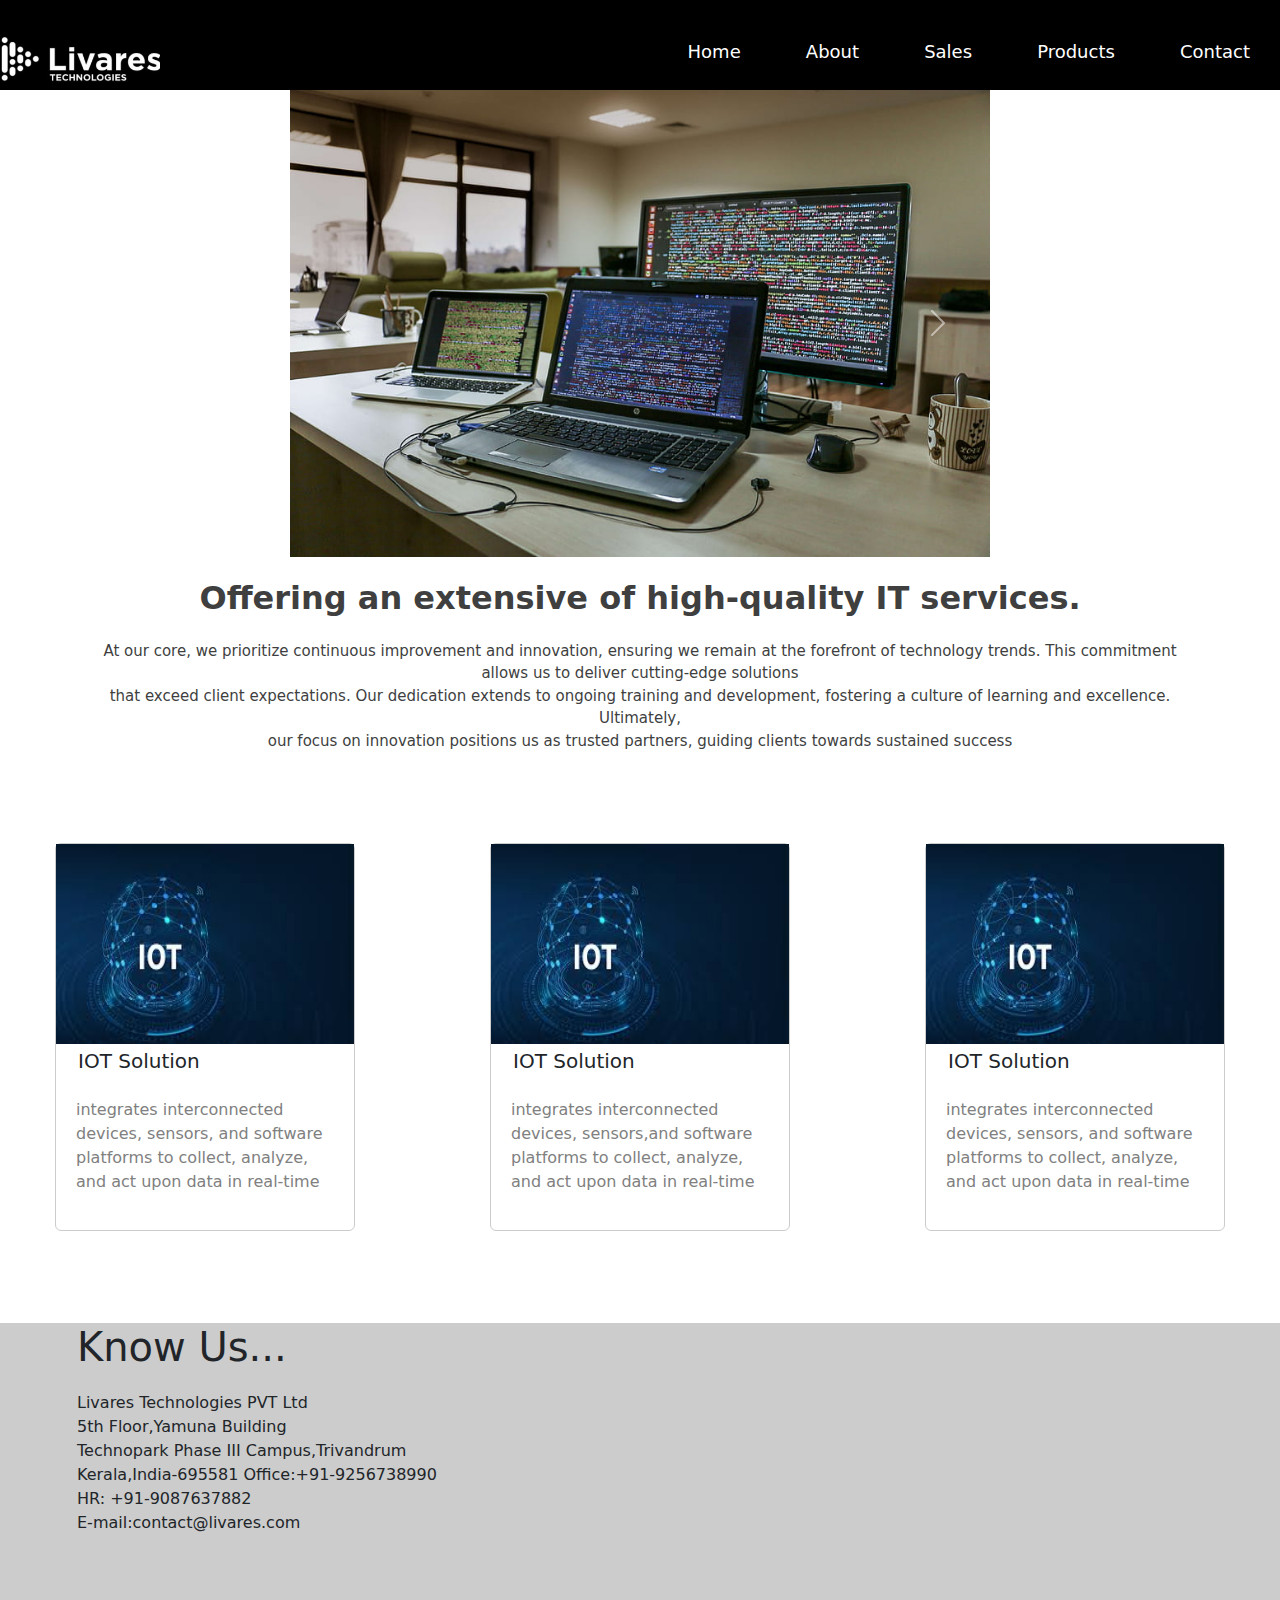
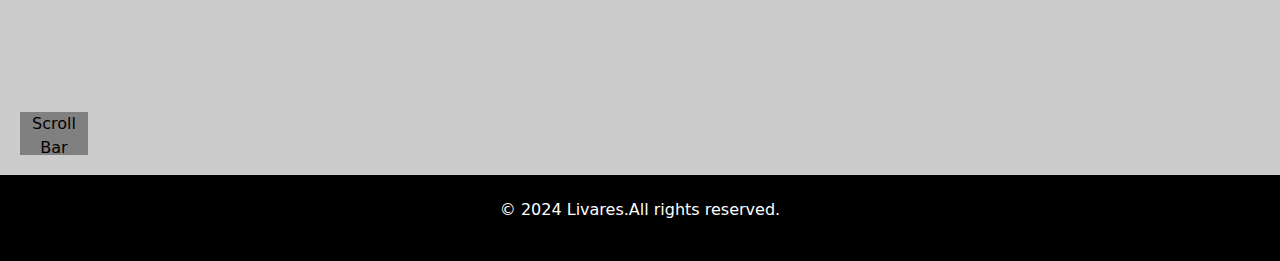
<file: index.html>
<!DOCTYPE html>
<html lang="en">
<head>
    <meta charset="UTF-8">
    <meta name="viewport" content="width=device-width, initial-scale=1.0">
    <title>Livares</title>
    <!----------------- Include Bootstrap CSS------------------>
    <link href="https://cdn.jsdelivr.net/npm/bootstrap@5.3.3/dist/css/bootstrap.min.css" rel="stylesheet">
    <link rel="stylesheet" href="style.css">
</head>
<body>
   <div class="navbar">
     <div>
      <img src="./Images/livares_logo.jpg" style="width: 160px;"alt="">
     </div>
      <ul>
        <li><a href="#header">Home</a></li>
        <li><a href="./About-us/about.html">About</a></li>
        <li><a href="./Sales/sales.html">Sales</a></li>
        <li><a href="./Product/product.html">Products</a></li>
        <li><a href="./Contact/contact.html">Contact</a></li>
      </ul>  
   </div>
<!-- --------------------Bootstrap Carousal ---------------->
   <div id="carouselExampleInterval" class="carousel slide" data-bs-ride="carousel">
    <div class="carousel-inner">
      <div class="carousel-item active" data-bs-interval="10000">
        <img src="./Images/gallery_background.jpg" class="d-block w-100 " alt="...">
      </div>
      <div class="carousel-item" data-bs-interval="2000">
        <img src="./Images/coding.jpg" class="d-block w-100" alt="...">
      </div>
      <div class="carousel-item">
        <img src="./Images/gallery_background.jpg" class="d-block w-100" alt="...">
      </div>
    </div>
    <button class="carousel-control-prev" type="button" data-bs-target="#carouselExampleInterval" data-bs-slide="prev">
      <span class="carousel-control-prev-icon" aria-hidden="true"></span>
      <span class="visually-hidden">Previous</span>
    </button>
    <button class="carousel-control-next" type="button" data-bs-target="#carouselExampleInterval" data-bs-slide="next">
      <span class="carousel-control-next-icon" aria-hidden="true"></span>
      <span class="visually-hidden">Next</span>
    </button>
  </div>
   <div class="container">
    <h1>  <strong>Offering an extensive of high-quality IT services.</strong> </h1>
     <p> At our core, we prioritize continuous improvement and innovation, ensuring we remain at the 
      forefront of technology trends. This commitment allows us to deliver cutting-edge solutions <br> that 
      exceed client expectations. Our dedication extends to ongoing training and development, fostering a culture of learning and excellence.
        Ultimately, <br> our focus on innovation
       positions us as trusted partners, guiding clients towards sustained success</p>
   </div>
    <!------------------------ image gallery ----------------------->
  <div class="card-container">
    <div class="card">
      <img src="Images/iot.jpg" alt=" IOT Solution">
       <div class="card-description">
        <h1>IOT Solution</h1>
          <p>integrates interconnected devices, sensors, and software platforms to collect, analyze, and 
            act upon data in real-time</p>
       </div>
    </div>
    <div class="card">
      <img src="Images/iot.jpg" alt=" IOT Solution">
       <div class="card-description">
        <h1>IOT Solution</h1>
          <p>integrates interconnected devices, sensors,and software platforms to collect, analyze, and 
            act upon data in real-time</p>
       </div>
    </div>
    <div class="card">
      <img src='Images/iot.jpg' alt=" IOT Solution">
       <div class="card-description">
        <h1>IOT Solution</h1>
          <p>integrates interconnected devices, sensors, and software platforms to collect, analyze, and 
            act upon data in real-time</p>
       </div>
    </div>
  </div>
<!----------------------- know as------------------------->
<div class="know_vdo"> 
  <div class="know-us">
    <h1>Know Us...</h1>
    <p>Livares Technologies PVT Ltd <br>
    5th Floor,Yamuna Building<br>
    Technopark Phase III Campus,Trivandrum<br>
    Kerala,India-695581
    Office:+91-9256738990<br>
    HR: +91-9087637882<br>
    E-mail:contact@livares.com
  </p>
  </div> 
<!----------------------Youtube video------------------------>
  <div class="video">
    <iframe width="560" height="315" src="https://www.youtube.com/embed/p7e8Ac5_iCw?si=n6106n2AArN8zdNS" title="YouTube video player" frameborder="0" allow="accelerometer; autoplay; clipboard-write; encrypted-media; gyroscope;
     picture-in-picture; web-share" allowfullscreen></iframe>
  </div>
  <!--------------------scroll button----------------------->
 <button onclick="scrollup()" id="top-button">
Scroll Bar
</button>
<footer>
  <p>&copy; 2024 Livares.All rights reserved.</p>
</footer>
<!----------------------------Include Bootstrap JavaScript---------------------------->
<script src="https://cdn.jsdelivr.net/npm/bootstrap@5.3.3/dist/js/bootstrap.bundle.min.js" integrity="sha384-YvpcrYf0tY3lHB60NNkmXc5s9fDVZLESaAA55NDzOxhy9GkcIdslK1eN7N6jIeHz" crossorigin="anonymous"></script>
<script src="script.js"></script>
</body>
</html>
</file>
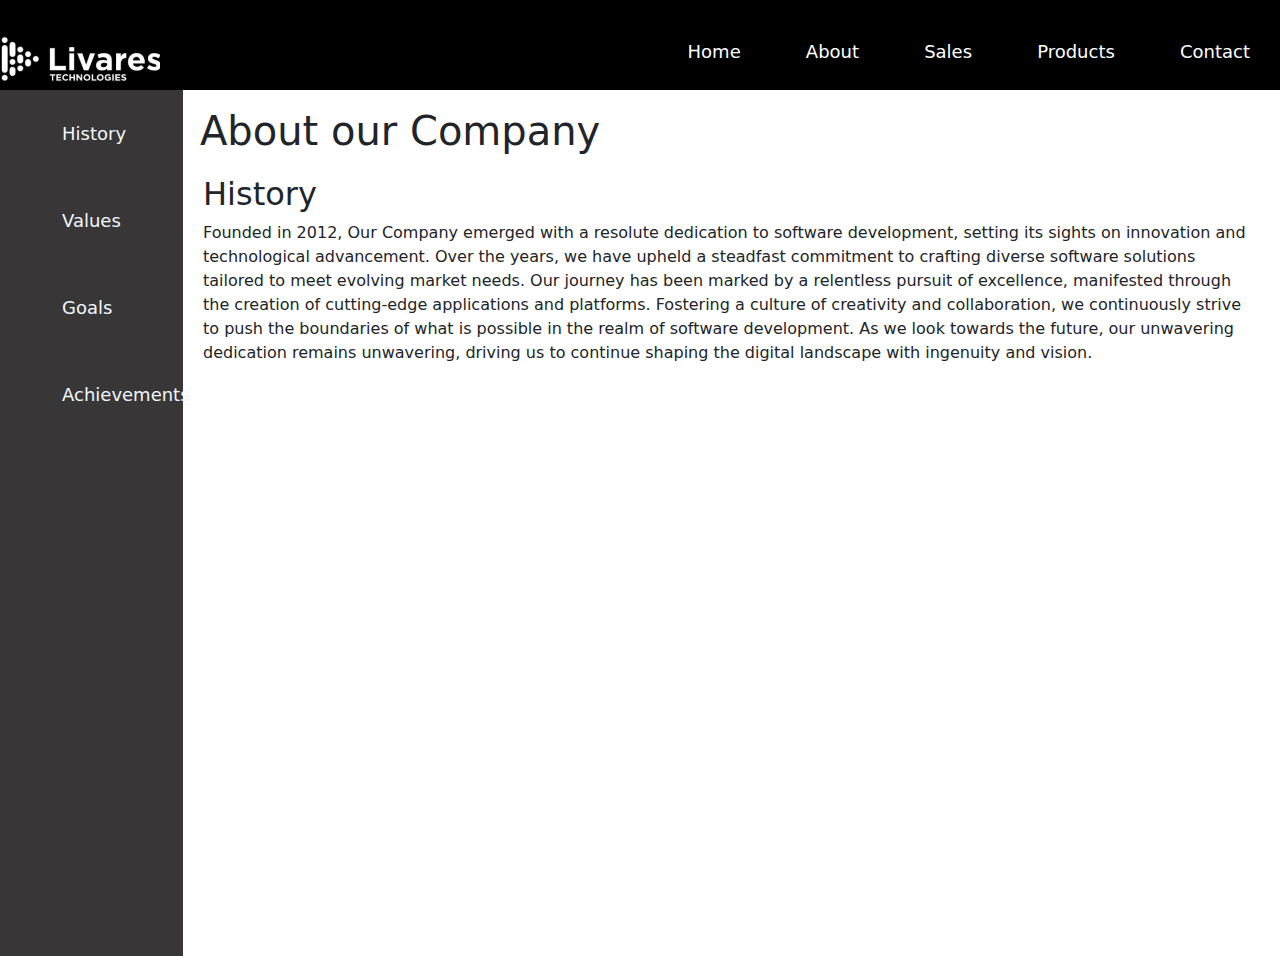
<file: About-us/about.html>
<!DOCTYPE html>
<html lang="en">
<head>
  <meta charset="UTF-8">
  <meta name="viewport" content="width=device-width, initial-scale=1.0">
  <title>Livares</title>
  <link rel="stylesheet" href=about.css>
  <link href="https://cdn.jsdelivr.net/npm/bootstrap@5.3.3/dist/css/bootstrap.min.css" rel="stylesheet" integrity="sha384-QWTKZyjpPEjISv5WaRU9OFeRpok6YctnYmDr5pNlyT2bRjXh0JMhjY6hW+ALEwIH" crossorigin="anonymous">
</head>
<body>
  <!--------------------------Navbar--------------------------- -->
  <div class="navbar">
    <img src="../Images/livares_logo.jpg" style="width: 160px;" alt="Company Logo">
    <ul>
      <li><a href="../index.html" style="color: white; text-decoration: none;">Home</a></li>
      <li><a href="#"  style="color: white; text-decoration: none;">About</a></li>
      <li><a href="../Sales/sales.html"  style="color: white; text-decoration: none;">Sales</a></li>
      <li><a href="../Product/product.html"  style="color: white; text-decoration: none;">Products</a></li>
      <li><a href="../Contact/contact.html"  style="color: white; text-decoration: none;">Contact</a></li>
    </ul>
  </div>
  <!---------------------- Side Bar ------------------------->
  <div class="sidebar_about">
    <div class="sidebar"  >
      <ul >
        <li><a href="#" id="history-link" class="" style="text-decoration: none; color: aliceblue;" >History</a></li>
        <li><a href="#" id="values-link" style="text-decoration: none; color: aliceblue;" >Values</a></li>
        <li><a href="#" id="goals-link" style="text-decoration: none; color: aliceblue;" >Goals</a></li>
        <li><a href="#" id="achievements-link" style="text-decoration: none; color: aliceblue;" >Achievements</a></li>
      </ul>
    </div>
    
    <!------------------- About ---------------------->
    <div class="about-us">
      <h1 style="margin: 17px;">About our Company</h1>
        

      <main>
        <div id="section1" class="section">
          <h2>History</h2>
          <p>Founded in 2012, Our Company emerged with a resolute dedication to
            software development, setting its sights on innovation and technological advancement.
            Over the years, we have upheld a steadfast commitment to crafting diverse software solutions
            tailored to meet evolving market needs. Our journey has been marked by a relentless pursuit of
            excellence, manifested through the creation of cutting-edge applications and platforms. Fostering a
            culture of creativity and collaboration, we continuously strive to push the boundaries of
            what is possible in the realm of software development. As we look towards the future, our
            unwavering dedication remains unwavering, driving us to continue shaping the digital landscape
            with ingenuity and vision.
          </p>
        </div>
        <div id="section2" class="section" style="">
          <h2>Values</h2>
          <li>Integrity</li>
          <li>Inovation</li>
          <li>Customer Satisfaction</li>
          <li>Team Work</li>
        </div>

        <div id="section3" class="section">
          <h2>Goals</h2>
          <p>To become a global firm, create more employment,
            reputed for making the world a better place through innovation
            and unflappable work ethic. We have dedicated ourselves to the cause of creating quality software and
            providing
            world class services to our customers.</p>
        </div>

        <div id="section4" class="section">
          <h2>Achievements</h1>
            <h4>Year 2012: Best Software Solution in Kerala </h4>
            <p>We got an achievement which is best software solution in kerala</p>
            <h4>Year 2015: We got an unicorn startup</h4>
            <p>Our Company valuation was increase and we turned as an unicorn company</p>
            <h4>Year 2018: Higher Turnover in financial year </h4>
            <p>We Raised our turnover from 100 Million $ to 1000 Million $</p>
            <h4>Year 2021: Company which had most client and projects</h4>
            <p>Our company ghad the most client and project in the past 8 year in India</p>
        </h2>
        </div>
      </main>
    </div>
  </div>
  <script src="about.js"></script>
  <script src="https://cdn.jsdelivr.net/npm/bootstrap@5.3.3/dist/js/bootstrap.bundle.min.js" integrity="sha384-YvpcrYf0tY3lHB60NNkmXc5s9fDVZLESaAA55NDzOxhy9GkcIdslK1eN7N6jIeHz" crossorigin="anonymous"></script>
</body>
</file>
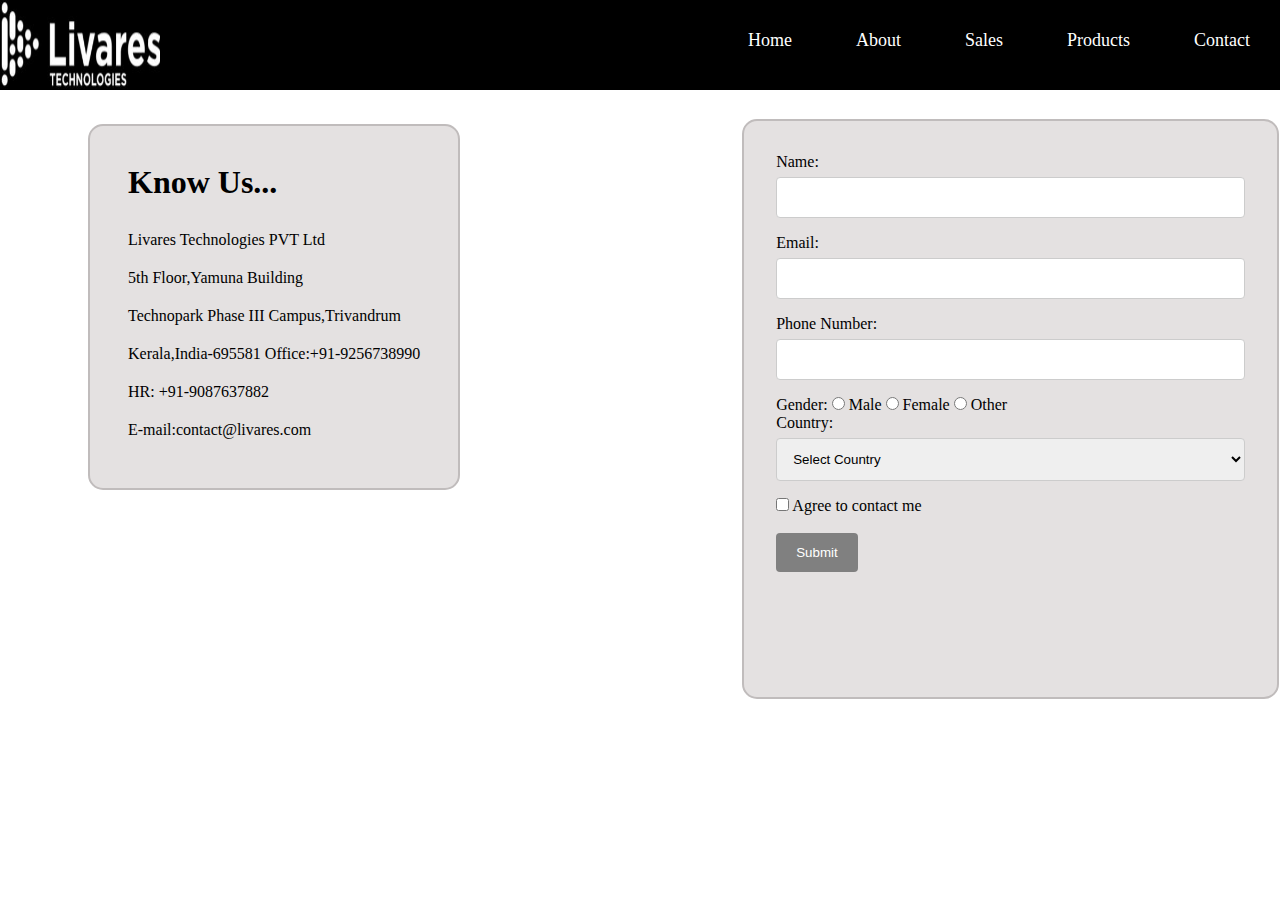
<file: Contact/contact.html>
<!DOCTYPE html>
<html lang="en">
<head>
  <meta charset="UTF-8">
  <meta name="viewport" content="width=device-width, initial-scale=1.0">
  <title>Livares</title>
  <link rel="stylesheet" href=contact.css>
</head>
<body>
  <!------------------- Navbar----------------------->
  <div class="navbar">
    <img src="../Images/livares_logo.jpg" style="width: 160px;" alt="Company Logo">
    <ul>
      <li><a href="../index.html">Home</a></li>
      <li><a href="../About-us/about.html">About</a></li>
      <li><a href="../Sales/sales.html">Sales</a></li>
      <li><a href="../Product/product.html">Products</a></li>
      <li><a href="#">Contact</a></li>
    </ul>
  </div>
  <!--------------------- Contact form ------------------------->
  <div class="contact">
    <div class="contact-know">
      <h1>Know Us...</h1>
      <p>Livares Technologies PVT Ltd <br>
        5th Floor,Yamuna Building<br>
        Technopark Phase III Campus,Trivandrum<br>
        Kerala,India-695581
        Office:+91-9256738990<br>
        HR: +91-9087637882<br>
        E-mail:contact@livares.com
      </p>
    </div>
    <div class="form-container">
      <form id="my-form">
        <!------------------ Name ------------------------>
        <label for="name">Name:</label><br>
        <input type="text" id="name" name="name" required><br>
        <p id="name-alert">Enter the Name</p>
        <!----------------- Email ------------------------->
        <label for="email">Email:</label><br>
        <input type="email" id="email" name="email" required><br>
        <p id="email-alert">Enter the email</p>
        <!------------------Phone Number ------------------->
        <label for="phone">Phone Number:</label><br>
        <input type="tel" id="phone" name="phone" required><br>
        <p id="phone-alert">Enter the Phone Number</p>
        <!-----------------Gender --------------------->
        <label>Gender:</label>
        <input type="radio" id="male" name="gender" value="male" >
        <label for="male">Male</label>
        <input type="radio" id="female" name="gender" value="female">
        <label for="female">Female</label>
        <input type="radio" id="other" name="gender" value="other">
        <label for="other">Other</label><br>
        <p id="gender">Choose the gender</p>
        <!-------------------Country ------------------>
        <label for="country">Country:</label><br>
        <select id="country" name="country" required>
          <option value="">Select Country</option>
          <option value="USA">United States</option>
          <option value="Canada">Canada</option>
          <option value="UK">United Kingdom</option>
          <option value="UK">India</option>
          <p id="country-alert">Choose the Country Name</p>
        <input type="checkbox" id="agree" name="agree">
        <label for="agree">Agree to contact me</label><br><br>
        <input type="submit" onclick="validate()" value="Submit">
      </form>
    </div>
  </div>
<script src="script.js"></script>
</body>
</file>
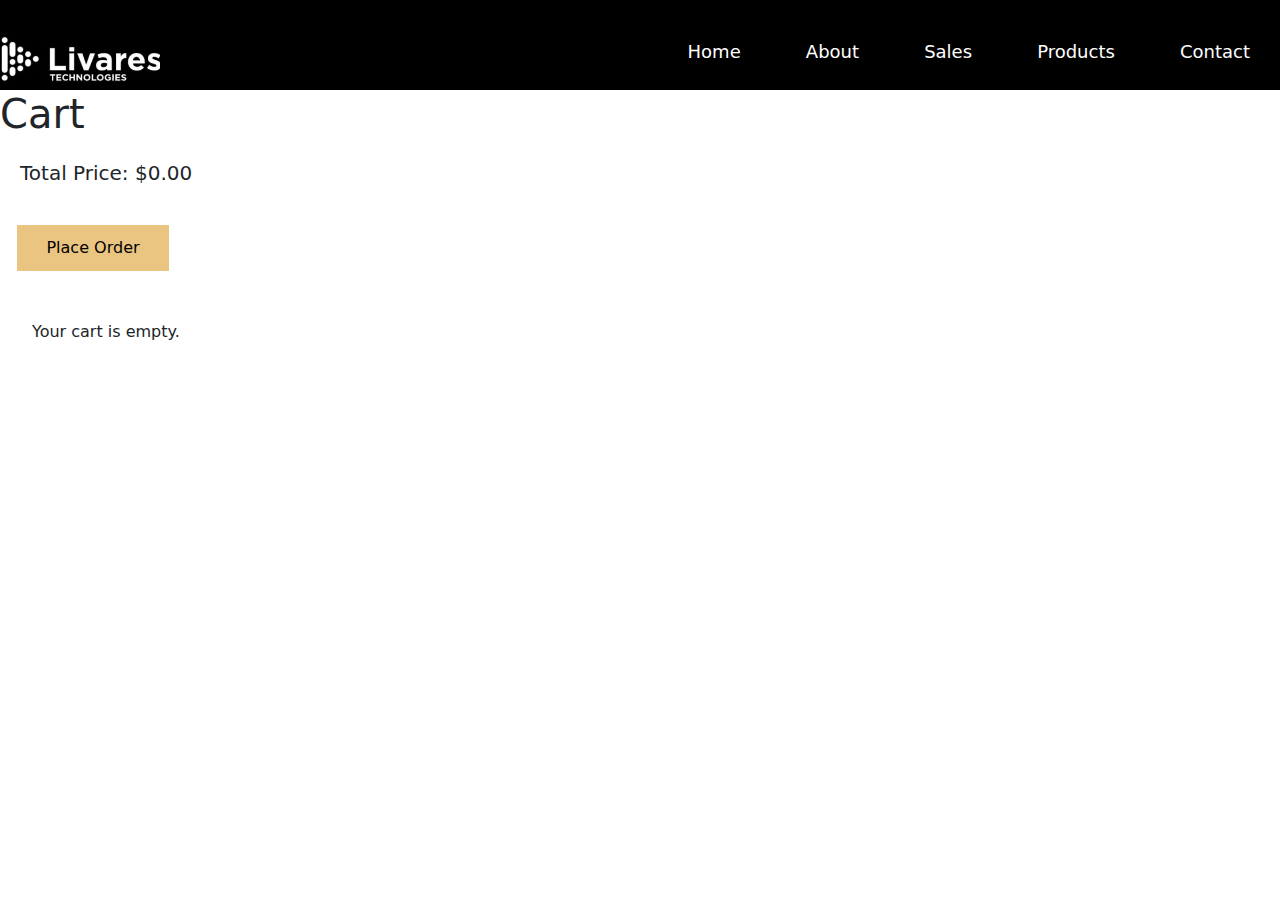
<file: Product/cart.html>
<!DOCTYPE html>
<html lang="en">
<head>
  <meta charset="UTF-8">
  <meta name="viewport" content="width=device-width, initial-scale=1.0">
  <title>Livares</title>
  <link rel="stylesheet" href=cart.css>
  <link href="https://cdn.jsdelivr.net/npm/bootstrap@5.3.3/dist/css/bootstrap.min.css" rel="stylesheet" integrity="sha384-QWTKZyjpPEjISv5WaRU9OFeRpok6YctnYmDr5pNlyT2bRjXh0JMhjY6hW+ALEwIH" crossorigin="anonymous">
</head>
<body>
  <!--------------------------Navbar--------------------------- -->
  <div class="navbar">
    <img src="../Images/livares_logo.jpg" style="width: 160px;" alt="Company Logo">
    <ul>
      <li><a href="../index.html" style="color: white; text-decoration: none;">Home</a></li>
      <li><a href="../About-us/about.html"  style="color: white; text-decoration: none;">About</a></li>
      <li><a href="../Sales/sales.html"  style="color: white; text-decoration: none;">Sales</a></li>
      <li><a href="../Product/product.html"  style="color: white; text-decoration: none;">Products</a></li>
      <li><a href="../Contact/contact.html"  style="color: white; text-decoration: none;">Contact</a></li>
    </ul>
  </div>
 
  <!--------------------- Cart Page --------------------------------->
  <h1>Cart</h1>
  <p id="total-price">Total Price: $0.00</p>
  <button id="placeOrderBtn">Place Order</button>
<div id="cart-items" ></div>


  <script src="cart.js"></script>
</body>
</file>
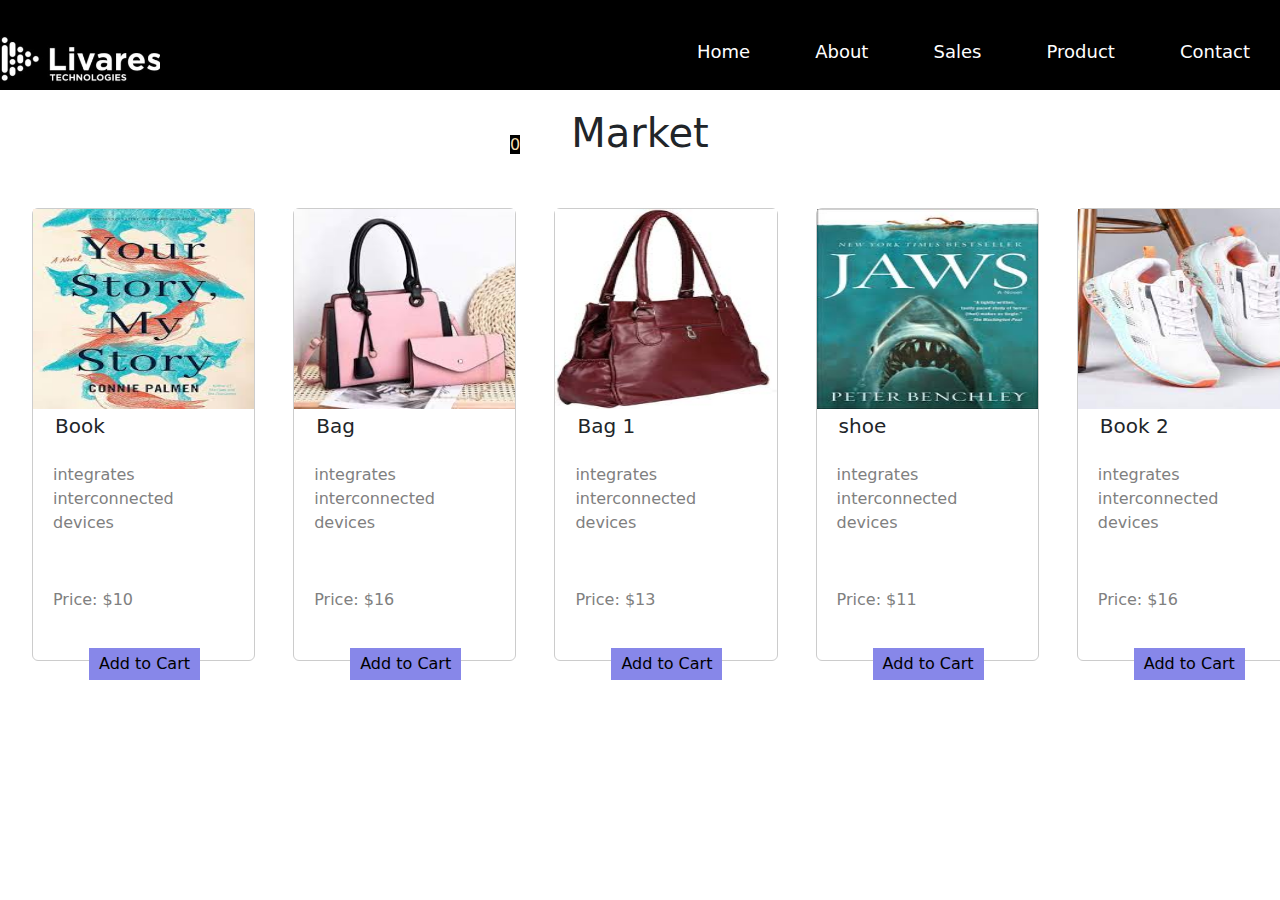
<file: Product/product.html>
<!DOCTYPE html>
<html lang="en">
<head>
    <meta charset="UTF-8">
    <meta name="viewport" content="width=device-width, initial-scale=1.0">
    <title>Livares</title>
    <link href="https://cdn.jsdelivr.net/npm/bootstrap@5.3.3/dist/css/bootstrap.min.css" rel="stylesheet">
    <link rel="stylesheet" href="product.css">
</head>
<body>
<!---------------------------Navbar -------------------------->
<div class="navbar">
  <div class="Logo">
    <img src="../Images/livares_logo.jpg" style="width: 160px;" alt="">
  </div>
  <ul>
    <li><a href="../index.html">Home</a></li>
    <li><a href="../About-us/about.html">About</a></li>
    <li><a href="../Sales/sales.html">Sales</a></li>
    <li><a href="#">Product</a></li>
    <li><a href="../Contact/contact.html">Contact</a></li>
  </ul>
    <div class="icon-cart">
      <svg aria-hidden="true" xmlns="http://www.w3.org/2000/svg" width="24" height="24" fill="none" viewBox="0 0 24 24">
        <path stroke="currentColor" stroke-linecap="round" stroke-linejoin="round" stroke-width="2" d="M5 4h1.5L9 16m0 0h8m-8 0a2 2 0 1 0 0 4 2 2 0 0 0 0-4Zm8 0a2 2 0 1 0 0 4 2 2 0 0 0 0-4Zm-8.5-3h9.25L19 7H7.312"/>
      </svg>
      <span>0</span>

</div>


    </div>



<div class="heading">
  <h1>Market</h1>
</div>
<!----------------------Product List Card ---------------------------->
<div class="product">
  <div class="card-container">
    
      </div>
    </div>

<script src="https://cdn.jsdelivr.net/npm/bootstrap@5.3.3/dist/js/bootstrap.bundle.min.js" integrity="sha384-YvpcrYf0tY3lHB60NNkmXc5s9fDVZLESaAA55NDzOxhy9GkcIdslK1eN7N6jIeHz" crossorigin="anonymous"></script>
<script src="product.js"></script>
</body>
</html>
</file>
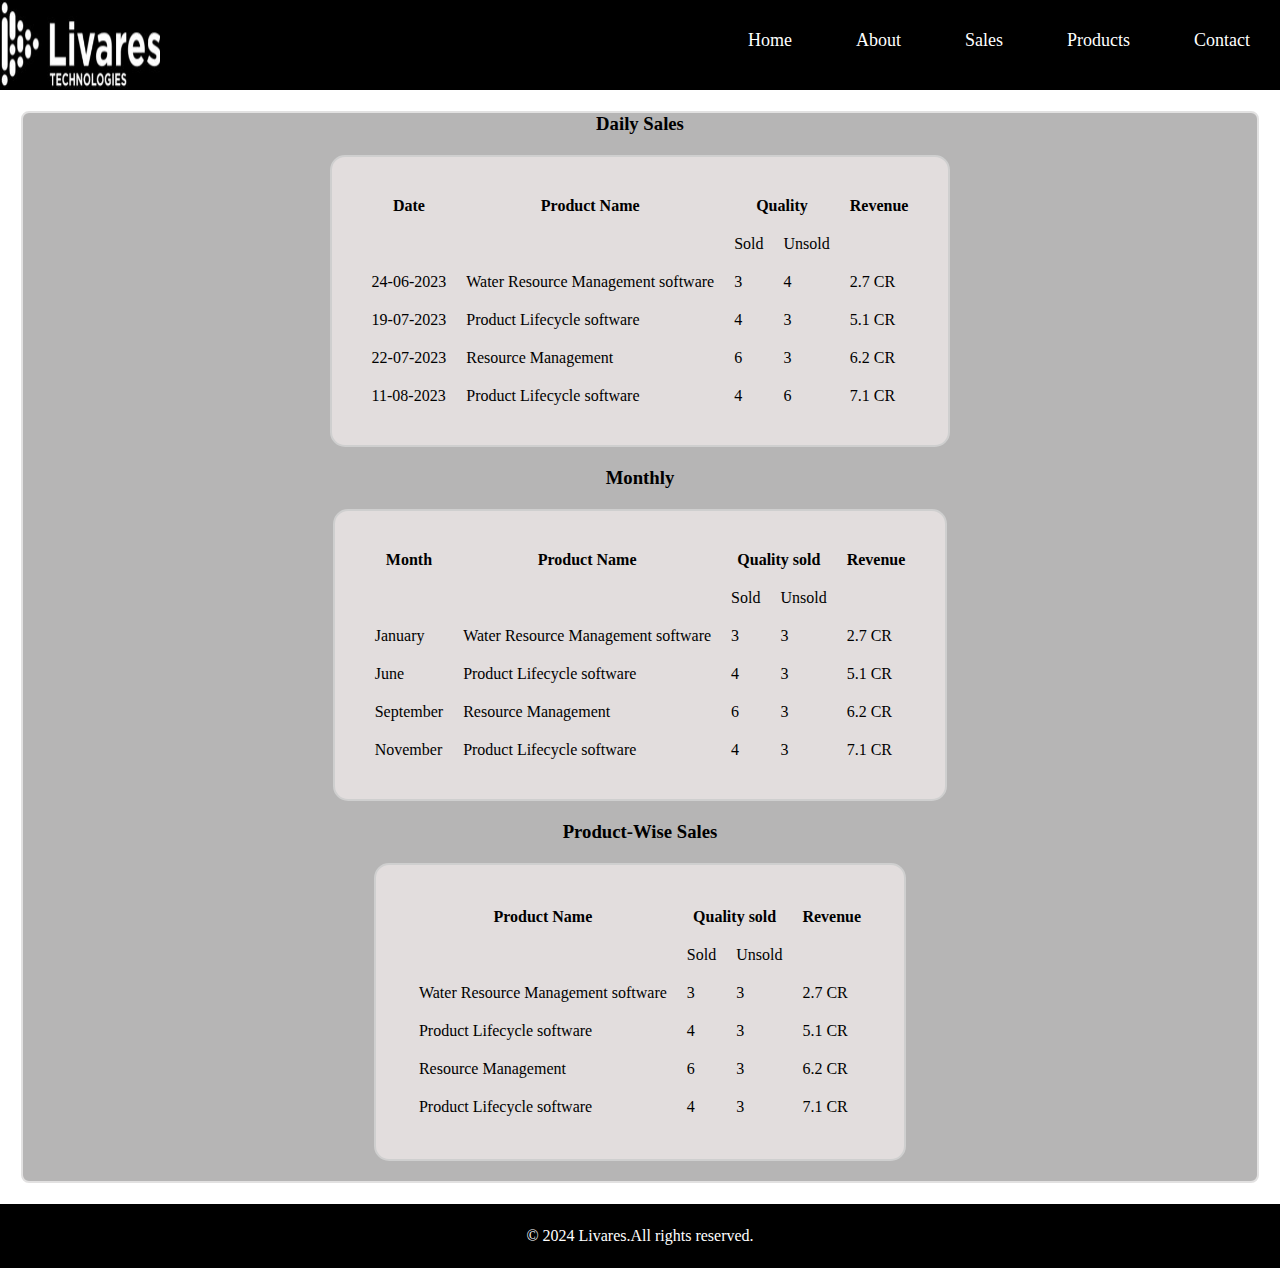
<file: Sales/sales.html>
<!DOCTYPE html>
<html lang="en">
<head>
  <meta charset="UTF-8">
  <meta name="viewport" content="width=device-width, initial-scale=1.0">
  <title>Livares</title>
  <link rel="stylesheet" href=sales.css>
</head>
<body>
  <!------------------------- Navbar ----------------------->
  <div class="navbar">
    <img src="../Images/livares_logo.jpg" style="width: 160px;" alt="Company Logo">
    <ul>
      <li><a href="../index.html">Home</a></li>
      <li><a href="../About-us/about.html">About</a></li>
      <li><a href="#">Sales</a></li>
      <li><a href="../Product/product.html">Products</a></li>
      <li><a href="../Contact/contact.html">Contact</a></li>
    </ul>
  </div>
  <div class="Table_container">
    <!---------------------- 1st Table --------------------->
    <table class="Table1">
      <h3>Daily Sales</h3>
      <tr>
        <th>Date</th>
        <th>Product Name</th>
        <th colspan="2">Quality</th>
        <th>Revenue</th>
      </tr>
      <tr>
        <td></td>
        <td></td>
        <td>Sold</td>
        <td>Unsold</td>
      </tr>
      <tr>
        <td>24-06-2023</td>
        <td>Water Resource Management software</td>
        <td>3</td>
        <td>4</td>
        <td>2.7 CR</td>
      </tr>
      <tr>
        <td>19-07-2023</td>
        <td>Product Lifecycle software</td>
        <td>4</td>
        <td>3</td>
        <td>5.1 CR</td>
      </tr>
      <tr>
        <td>22-07-2023</td>
        <td>Resource Management</td>
        <td>6</td>
        <td>3</td>
        <td>6.2 CR</td>
      </tr>
      <tr>
        <td>11-08-2023</td>
        <td>Product Lifecycle software</td>
        <td>4</td>
        <td>6</td>
        <td>7.1 CR</td>
      </tr>
    </table>
    <!--------------------- 2nd Table ------------------------->
    <table class="Table2">
      <h3>Monthly</h3>
      <tr>
        <th>Month</th>
        <th>Product Name</th>
        <th colspan="2">Quality sold</th>
        <th>Revenue</th>
      </tr>
      <tr>
        <td></td>
        <td></td>
        <td>Sold</td>
        <td>Unsold</td>
      </tr>
      <tr>
        <td>January</td>
        <td>Water Resource Management software</td>
        <td>3</td>
        <td>3</td>
        <td>2.7 CR</td>
      </tr>
      <tr>
        <td>June</td>
        <td>Product Lifecycle software</td>
        <td>4</td>
        <td>3</td>
        <td>5.1 CR</td>
      </tr>
      <tr>
        <td>September</td>
        <td>Resource Management</td>
        <td>6</td>
        <td>3</td>
        <td>6.2 CR</td>
      </tr>
      <tr>
        <td>November</td>
        <td>Product Lifecycle software</td>
        <td>4</td>
        <td>3</td>
        <td>7.1 CR</td>
      </tr>
    </table>

    <!------------------------ 3rd Table -------------------------->
    <table class="Table3">
      <h3>Product-Wise Sales</h3>
      <tr>
        <th>Product Name</th>
        <th colspan="2">Quality sold</th>
        <th>Revenue</th>
      </tr>
      <tr>
        <td></td>
        <td>Sold</td>
        <td>Unsold</td>
      </tr>
      <tr>
        <td>Water Resource Management software</td>
        <td>3</td>
        <td>3</td>
        <td>2.7 CR</td>
      </tr>
      <tr>
        <td>Product Lifecycle software</td>
        <td>4</td>
        <td>3</td>
        <td>5.1 CR</td>
      </tr>
      <tr>
        <td>Resource Management</td>
        <td>6</td>
        <td>3</td>
        <td>6.2 CR</td>
      </tr>
      <tr>
        <td>Product Lifecycle software</td>
        <td>4</td>
        <td>3</td>
        <td>7.1 CR</td>
      </tr>
    </table>
  </div>
  <!---------------------- Footer ---------------------->
  <footer>
    <p>&copy; 2024 Livares.All rights reserved.</p>
  </footer>
</body>
</file>
<file: style.css>
* {
    padding: 0;
    margin: 0;
    border: 0;
}

.navbar {
    background-color: black;
    height: 90px;
    display: flex;
    justify-content: space-between;
}

ul li {
    display: inline-block;
    text-decoration: none;
    font-size: 18px;
    margin: 30px 30px;
}

a {
    text-decoration: none;
    color: white;
    font-style: Helvetica;
}

#carouselExampleInterval{
    display: flex;
    width: 700px;
    margin: auto;
}
.background_gallery {
    display: flex;
    justify-content: center;
    height: 280px;
    width: 100%;
    size: 100%;
    background-size: 100% auto;
}

.background_gallery img {
    width: 16%;

}

.container {
    text-align: center;

}

.container h1 {
    margin-top: 2%;
    top: 50px;
    color: rgb(64, 63, 63);
    font-size: 32px;
}
.container p {

    margin-top: 2%;
    color: rgb(64, 63, 63);
    font-size: 15px;
}
.card-container {
    display: flex;
    justify-content: space-between;
    padding: 55px;
}

.card {
    width: 300px;
    margin-top: 20px;
    border: 1px solid #ccc;
}
.card img {
    width: 100%;
    height: 200px;
    /* margin: 20px; */
}
.card-description h1 {
    margin-top: 5px;
    padding-left: 22px;
    font-style: Helvetica;
    font-size: 20px;
}
.card-description p {
    margin-top: -3px;
    color: grey;
    padding: 20px;
}
.know_vdo {
    background-color: #ccc;
}
.know-us {
    margin-top: 37px;
    padding-left: 77px;
}

.know-us p {
    margin-top: 20px;
    line-height: 24px;
}

.video {
    padding-left: 584px;
    margin-top: -181px;
}

footer {
    background-color: black;
    color: white;
    text-align: center;
    padding: 23px 0;

}
#top-button{
    color: black;
    background-color: gray;
    margin: 20px;
    height: 43px;
    width: 68px 
    
  
}
</file>
<file: Product/product.css>
* {
    padding: 0;
    margin: 0;
    border: 0;
}

.navbar {
    background-color: black;
    height: 90px;
    display: flex;
    justify-content: space-between;
}


ul li {
    display: inline-block;
    text-decoration: none;
    font-size: 18px;
    margin: 30px 30px;
}

a {
    text-decoration: none;
    color: white;
    font-style: Helvetica;
}
.logo{
    width: 100px;
     height: 70;
}
.heading{
    text-align: center;
    margin: 19px;
}

.products{
    display: flex;
   
   background-color: rgb(233, 227, 227);

}

.card-container {
    display: flex;
    justify-content: space-between;
    padding: 55px;
    margin: -42px;
    width: 1416px;
    height: 601px;
}

.card {
    width: 301px;
    margin-top: 20px;
    border: 1px solid #ccc;
    margin: 19px;

}
.card img {
    width: 100%;
    height: 200px;
    /* margin: 20px; */
}
.card-description h1 {
    margin-top: 5px;
    padding-left: 22px;
    font-style: Helvetica;
    font-size: 20px;
}
.card-description p {
    margin-top: -3px;
    color: grey;
    padding: 20px;
}
.price{
    color: rgb(245, 166, 21);
}
.btn btn-primary{
left: 30px;
}

.icon-cart{
    padding: 22px;
    margin-left: 459px;
 color: white;
}

.icon-cart span{
    background-color:  black;
    color: wheat;
    width: 30px;
    height: 30px;
    justify-content: center;
    top: 20px;


}
.add-to-cart-btn{
    background-color: rgb(135, 135, 233);
    margin-left: 56px;
    height: 32px;
    width: 111px
}
.save-cart-btn{
      
    
       
        margin: 19px;
        color: white;
}
</file>
